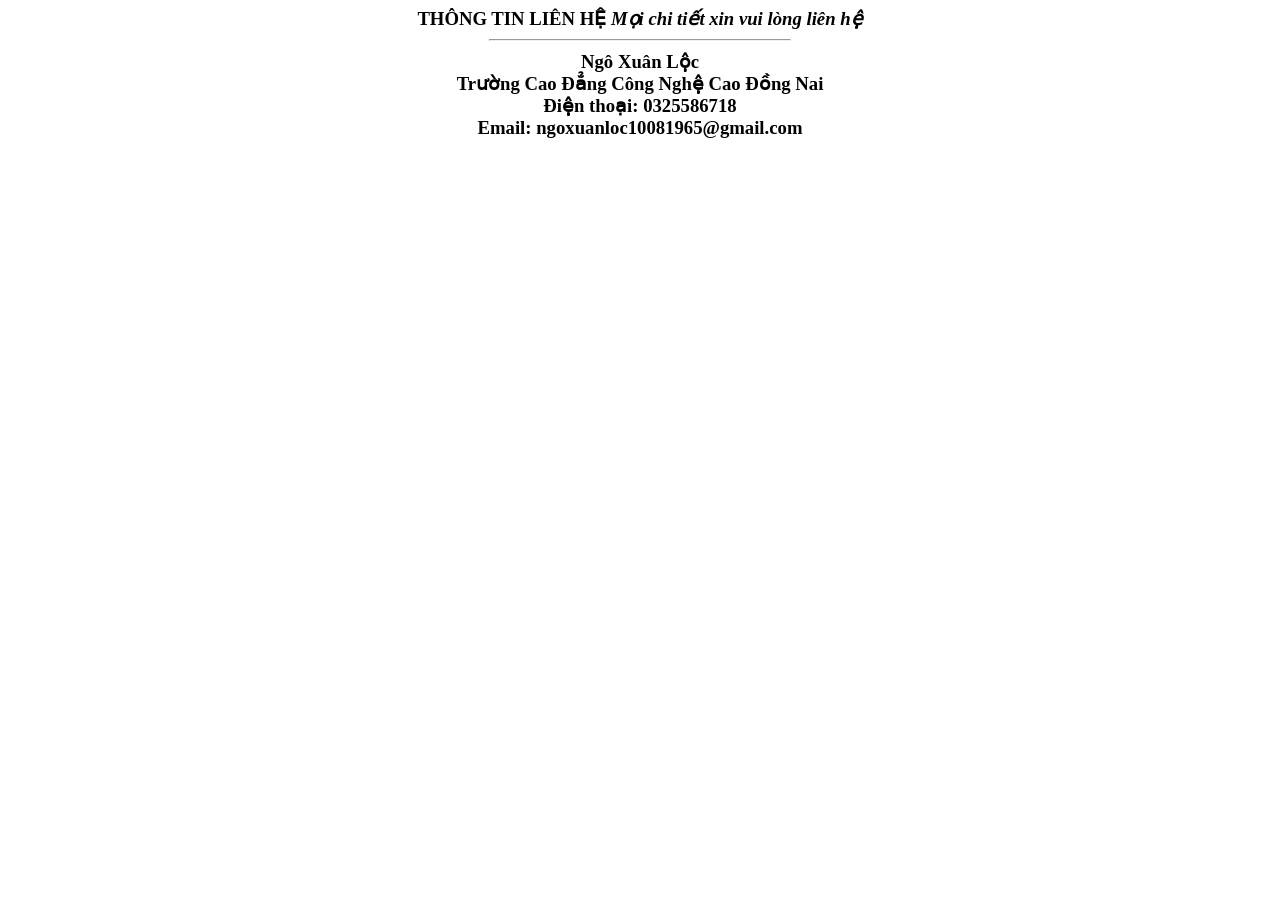
<file: Bài 1/Index.html>
<HTML>
<HEAD>
    <title>.: Liên hệ :.</title>
 </HEAD>
 <BODY>
      <center>
 <h3>THÔNG TIN LIÊN HỆ</3>
 <i>Mọi chi tiết xin vui lòng liên hệ</i>
 <hr width="300" />
 Ngô Xuân Lộc<br />
 Trường Cao Đẳng Công Nghệ Cao Đồng Nai<br />
 Điện thoại: 0325586718<br />
 Email: ngoxuanloc10081965@gmail.com
    <center>
<BODY>
</HTML>
</file>
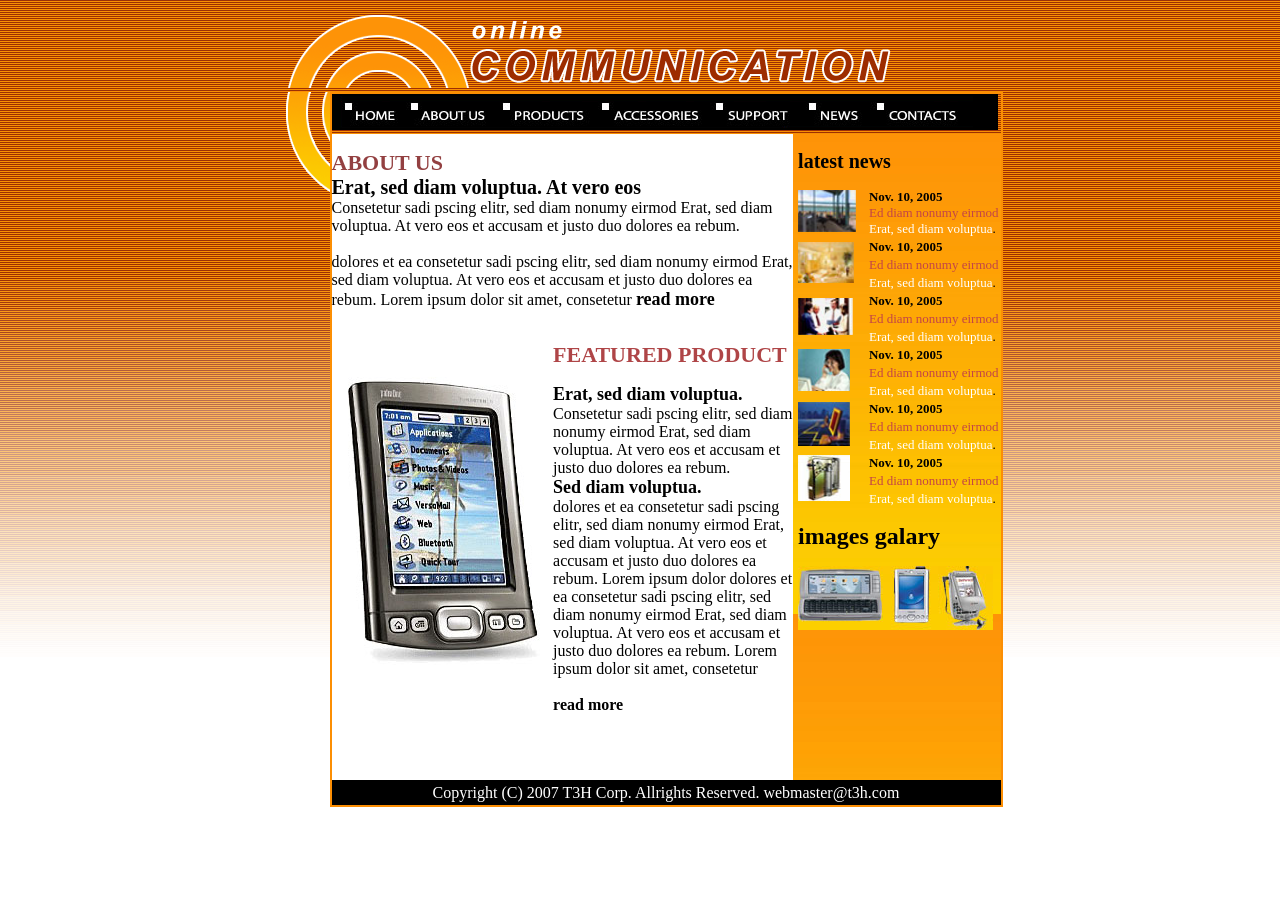
<file: Bài 2.1 Online/index.html>
<!doctype html>
<html>
<head>
<meta charset="utf-8">
<title>Untitled Document</title>
<style type="text/css">
body {
    background-image: url(Images/bg.gif);
    background-repeat: repeat-x;
}
	.border {
border:#fc8e03 2px solid;
}
.nen_chuyen_sac {
background-image:url(Images/bg_chuyensac.jpg);
background-color:#FCD001;
padding-left:5px;
 }

</style>
<script type="text/javascript">
function MM_preloadImages() { //v3.0
  var d=document; if(d.images){ if(!d.MM_p) d.MM_p=new Array();
    var i,j=d.MM_p.length,a=MM_preloadImages.arguments; for(i=0; i<a.length; i++)
    if (a[i].indexOf("#")!=0){ d.MM_p[j]=new Image; d.MM_p[j++].src=a[i];}}
}

function MM_swapImgRestore() { //v3.0
  var i,x,a=document.MM_sr; for(i=0;a&&i<a.length&&(x=a[i])&&x.oSrc;i++) x.src=x.oSrc;
}

function MM_findObj(n, d) { //v4.01
  var p,i,x;  if(!d) d=document; if((p=n.indexOf("?"))>0&&parent.frames.length) {
    d=parent.frames[n.substring(p+1)].document; n=n.substring(0,p);}
  if(!(x=d[n])&&d.all) x=d.all[n]; for (i=0;!x&&i<d.forms.length;i++) x=d.forms[i][n];
  for(i=0;!x&&d.layers&&i<d.layers.length;i++) x=MM_findObj(n,d.layers[i].document);
  if(!x && d.getElementById) x=d.getElementById(n); return x;
}

function MM_swapImage() { //v3.0
  var i,j=0,x,a=MM_swapImage.arguments; document.MM_sr=new Array; for(i=0;i<(a.length-2);i+=3)
   if ((x=MM_findObj(a[i]))!=null){document.MM_sr[j++]=x; if(!x.oSrc) x.oSrc=x.src; x.src=a[i+2];}
}
</script>
</head>

<body onLoad="MM_preloadImages('Images/home_over.gif','Images/about_us_over.gif','Images/products_over.gif','Images/Accessories_over.gif','Images/support_over.gif','Images/news_over.gif','Images/contact_us_over.gif')">
<table width="725" border="0" align="center" cellpadding="0" cellspacing="0">
  <tbody>
    <tr>
      <td colspan="2"><img src="Images/logo_01.gif" width="192" height="80" alt=""/><img src="Images/banner.gif" width="463" height="80" alt=""/></td>
    </tr>
    <tr>
      <td width="52" align="left" valign="top"><img src="Images/logo_02.gif" width="52" height="100" alt=""/></td>
      <td width="673"><table width="100%" height="544" border="0" cellpadding="0" cellspacing="0" class="border">
        <tbody>
          <tr>
            <td colspan="2"><img src="Images/home.gif" alt="" width="79" height="36" id="Image1" onMouseOver="MM_swapImage('Image1','','Images/home_over.gif',1)" onMouseOut="MM_swapImgRestore()"/><img src="Images/about_us.gif" alt="" width="92" height="36" id="Image2" onMouseOver="MM_swapImage('Image2','','Images/about_us_over.gif',1)" onMouseOut="MM_swapImgRestore()"/><img src="Images/products.gif" alt="" width="99" height="36" id="Image3" onMouseOver="MM_swapImage('Image3','','Images/products_over.gif',1)" onMouseOut="MM_swapImgRestore()"/><img src="Images/Accessories.gif" alt="" width="114" height="36" id="Image4" onMouseOver="MM_swapImage('Image4','','Images/Accessories_over.gif',1)" onMouseOut="MM_swapImgRestore()"/><img src="Images/support.gif" alt="" width="76" height="36" id="Image5" onMouseOver="MM_swapImage('Image5','','Images/support_over.gif',1)" onMouseOut="MM_swapImgRestore()"/><img src="Images/news.gif" alt="" width="85" height="36" id="Image6" onMouseOver="MM_swapImage('Image6','','Images/news_over.gif',1)" onMouseOut="MM_swapImgRestore()"/><img src="Images/contact_us.gif" alt="" width="121" height="36" id="Image7" onMouseOver="MM_swapImage('Image7','','Images/contact_us_over.gif',1)" onMouseOut="MM_swapImgRestore()"/></td>
            </tr>
          <tr>
            <td width="69%" height="479" align="left" valign="top" bgcolor="#FFFFFF"><p><span style="color: #934041; font-size: 22px;"><strong>ABOUT US</strong></span><br>
                <strong style="font-size: 20px">Erat, sed diam voluptua. At vero eos</strong><br>
                Consetetur sadi pscing elitr, sed diam nonumy eirmod Erat, sed diam voluptua. At vero eos et accusam et justo duo dolores ea rebum.  <br>
                <br>
                dolores et ea consetetur sadi pscing elitr, sed diam nonumy eirmod Erat, sed diam voluptua. At vero eos et accusam et justo duo dolores ea rebum. Lorem ipsum dolor sit amet, consetetur <strong style="font-size: 18px">read more</strong></p>
              <table width="100%" border="0" cellspacing="0" cellpadding="0">
                <tbody>
                  <tr>
                    <td width="48%"><img src="Images/phone.jpg" width="217" height="298" alt=""/></td>
                    <td width="52%" align="left" valign="top"><p><strong style="color: #AF4547; font-size: 22px;">FEATURED PRODUCT</strong></p>
                      <p><strong style="font-size: 18px">Erat, sed diam voluptua.</strong><br>
                      Consetetur sadi pscing elitr, sed diam nonumy eirmod Erat, sed diam voluptua. At vero eos et accusam et justo duo dolores ea rebum.  <br>
                      <span style="font-size: 18px"><strong>Sed diam voluptua.</strong></span><br>
                      dolores et ea consetetur sadi pscing elitr, sed diam nonumy eirmod Erat, sed diam voluptua. At vero eos et accusam et justo duo dolores ea rebum. Lorem ipsum dolor   dolores et ea consetetur sadi pscing elitr, sed diam nonumy eirmod Erat, sed diam voluptua. At vero eos et accusam et justo duo dolores ea rebum. Lorem ipsum dolor sit amet, consetetur   <br>
                      <br>
                      <strong style="font-size: 16px">read more</strong></p></td>
                  </tr>
                  </tbody>
              </table>
              <p>&nbsp;</p></td>
            <td width="31%" align="left" valign="top" class="nen_chuyen_sac"><table width="100%" border="0" cellspacing="0" cellpadding="0">
              <tbody>
                <tr>
                  <td colspan="2"><p><strong style="font-size: 20px">latest news</strong></p></td>
                  </tr>
                <tr>
                  <td width="35%"><img src="Images/icon_01.jpg" width="58" height="42" alt=""/></td>
                  <td width="65%" style="font-size: 13px"><strong>Nov. 10, 2005</strong><br>
                    <span style="color: #C34547">Ed diam nonumy eirmod</span> <span style="color: #FFFFFF">Erat, sed diam voluptua</span>.</td>
                </tr>
                <tr>
                  <td><img src="Images/icon_02.jpg" width="56" height="41" alt=""/></td>
                  <td><span style="font-size: 13px"><strong>Nov. 10, 2005</strong><br>
                      <span style="color: #C34547">Ed diam nonumy eirmod</span> <span style="color: #FFFFFF">Erat, sed diam voluptua</span>.</span></td>
                </tr>
                <tr>
                  <td><img src="Images/icon_03.jpg" width="55" height="37" alt=""/></td>
                  <td><span style="font-size: 13px"><strong>Nov. 10, 2005</strong><br>
                      <span style="color: #C34547">Ed diam nonumy eirmod</span> <span style="color: #FFFFFF">Erat, sed diam voluptua</span>.</span></td>
                </tr>
                <tr>
                  <td><img src="Images/icon_04.jpg" width="52" height="42" alt=""/></td>
                  <td><span style="font-size: 13px"><strong>Nov. 10, 2005</strong><br>
                      <span style="color: #C34547">Ed diam nonumy eirmod</span> <span style="color: #FFFFFF">Erat, sed diam voluptua</span>.</span></td>
                </tr>
                <tr>
                  <td><img src="Images/icon_05.jpg" width="52" height="44" alt=""/></td>
                  <td><span style="font-size: 13px"><strong>Nov. 10, 2005</strong><br>
                      <span style="color: #C34547">Ed diam nonumy eirmod</span> <span style="color: #FFFFFF">Erat, sed diam voluptua</span>.</span></td>
                </tr>
                <tr>
                  <td><img src="Images/icon_06.jpg" width="52" height="46" alt=""/></td>
                  <td><span style="font-size: 13px"><strong>Nov. 10, 2005</strong><br>
                      <span style="color: #C34547">Ed diam nonumy eirmod</span> <span style="color: #FFFFFF">Erat, sed diam voluptua</span>.</span></td>
                </tr>
                <tr>
                  <td colspan="2"><p><strong style="font-size: 24px">images galary</strong></p></td>
                  </tr>
                <tr>
                  <td colspan="2"><img src="Images/phone_01.jpg" width="85" height="64" alt=""/><img src="Images/phone_02.jpg" width="55" height="64" alt=""/><img src="Images/phone_03.jpg" width="55" height="64" alt=""/></td>
                  </tr>
              </tbody>
            </table>              <p><br>
              </p></td>
          </tr>
          <tr>
            <td height="25" colspan="2" align="center" valign="middle" bgcolor="#000000" style="color: #FFFFFF">Copyright (C) 2007 T3H Corp. Allrights Reserved. webmaster@t3h.com</td>
            </tr>
        </tbody>
      </table></td>
    </tr>
    <tr>
      <td align="left" valign="top">&nbsp;</td>
      <td>&nbsp;</td>
    </tr>
  </tbody>
</table>
</body>
</html>
</file>
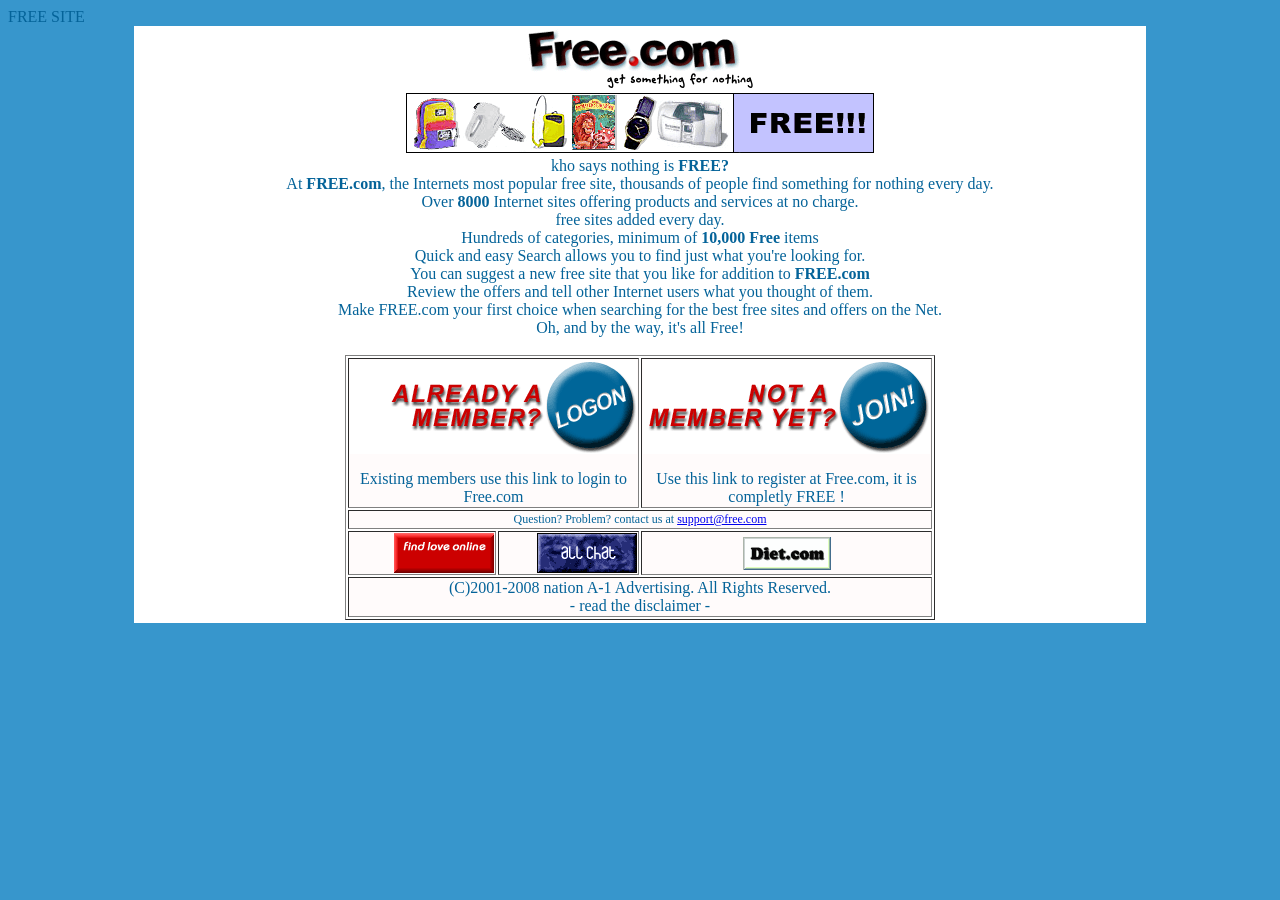
<file: Bài 3/index.html>
<html>
<head>
<titles>FREE SITE</title>
</head>
<body bgcolor="3796cc" text="#046399">
<center>
<table border="0" style="width:80%; background-color:#fff;" Cellpading="0" cellpading="0">
<tr>
<td colspan="3" align="center">
<img src="IMAGES/logo.gif" />
</td>
</tr>
<tr>
<td colspan="3" align="center"> <img src="IMAGES/free.gif" />
</td>
</tr>
<tr>
<td colspan="3" align="center">
kho says nothing is <b>FREE?</b><br />
At <b>FREE.com</b>, the Internets most popular free site, thousands of people find something for nothing every day.<br /> Over
<b>8000</b> Internet sites offering products and services at no charge.<br />
free sites added every day.<br />
Hundreds of categories, minimum of <b>10,000 Free</b> items<br />
Quick and easy Search allows you to find just what you're looking for.<br />
You can suggest a new free site that you like for addition to <b>FREE.com</b><br />
Review the offers and tell other Internet users what you thought of them.<br />
Make FREE.com your first choice when searching for the best free sites and offers on the Net.<br /> Oh, and by the way, it's all Free!<br />
<br /><table width="200" border="1">
  <tbody>
    </tr>
    <tr>
      <td height="0" colspan="2" align="center" bgcolor="#FFFBFB"><p><img src="IMAGES/LOGON.GIF" width="287" height="94" alt=""/></p>
      <p>Existing members use this link to login to Free.com</p></td>
      <td width="377" align="center" bgcolor="#FFFBFB"><p><img src="IMAGES/JOIN.GIF" width="287" height="94" alt=""/></p>
      <p>Use this link to register at Free.com, it is completly FREE !</p></td>
    </tr>
    <tr>
      <td height="0" colspan="3" align="center" bgcolor="#FFFBFB" style="font-size: 12px">Question? Problem? contact us at <a href="#">support@free.com</a></td>
    </tr>
    <tr>
      <td width="207" height="0" align="right" bgcolor="#FFFBFB"><img src="IMAGES/singles.gif" width="100" height="40" alt=""/></td>
      <td width="190" align="right" bgcolor="#FFFBFB"><img src="IMAGES/chat.gif" width="100" height="40" alt=""/></td>
      <td height="0" align="center" bgcolor="#FFFBFB"><img src="IMAGES/diet.gif" width="88" height="33" alt=""/></td>
    </tr>
    <tr>
      <td height="28" colspan="3" align="center" bgcolor="#FFFBFB">(C)2001-2008 nation A-1 Advertising. All Rights Reserved.<br>
      - read the disclaimer -</td>
    </tr>
  </tbody>
</table>
</body>
</html>
</file>
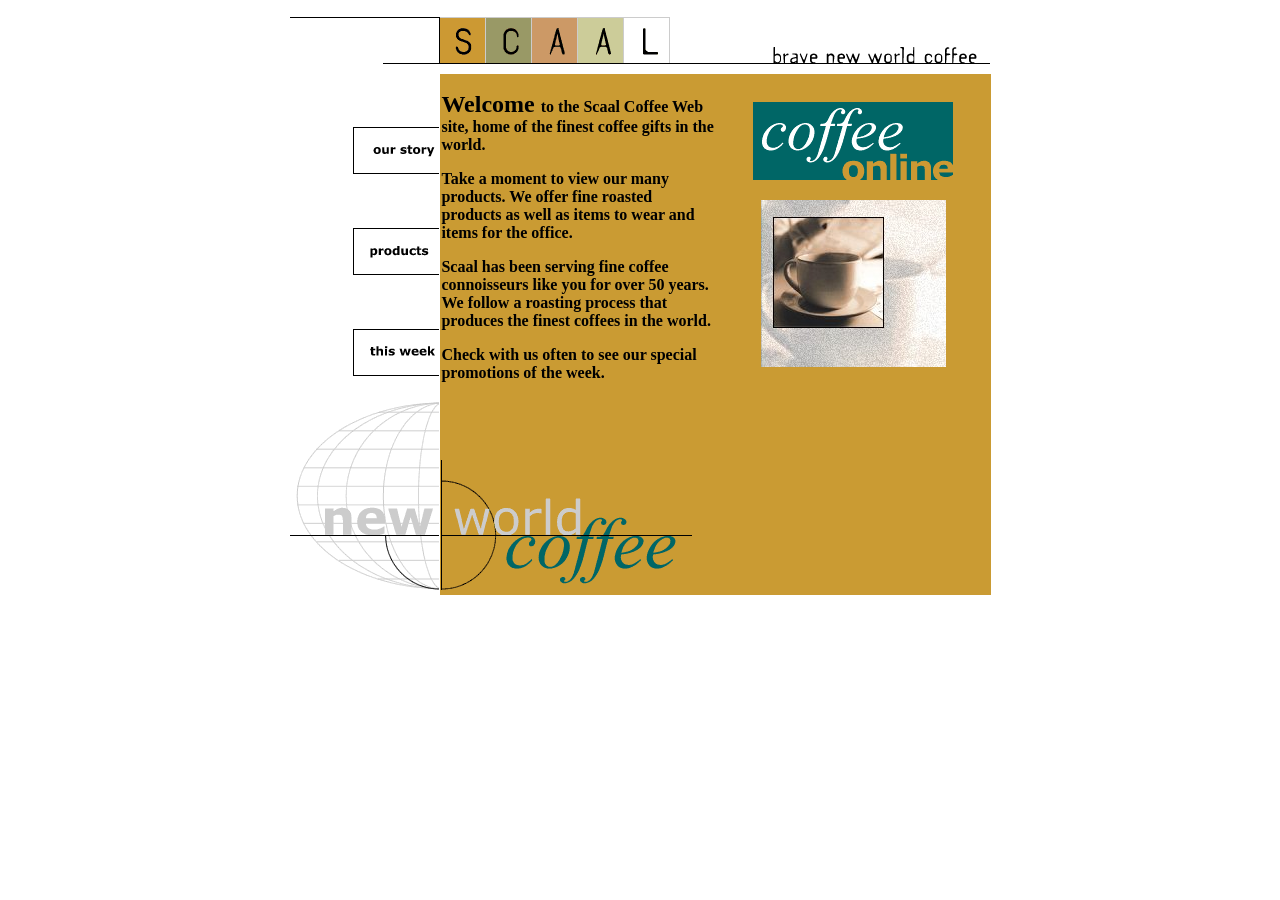
<file: Bài 4/index.html>
<!doctype html>
<html>
<head>
<meta charset="utf-8">
<title>bai4</title>
</head>

<body text="#000000">
<table width="200" border="0" align="center" cellpadding="1" cellspacing="0">
  <tbody>
    <tr>
      <td colspan="3"><a href="index.html"><img src="Images/logo_scaal.gif" width="700" height="60" alt=""/></a></td>
    </tr>
    <tr>
      <td width="147" align="right" valign="middle"><p>&nbsp;</p>
        <p><a href="Story.html"><img src="Images/ourstory_up.gif" width="86" height="47" alt=""/></a></p>
        <p>&nbsp;</p>
        <p><img src="Images/products_up.gif" width="86" height="47" alt=""/></p>
      <p>&nbsp;</p>
      <p><img src="Images/thisweek_up.gif" width="86" height="47" alt=""/></p></td>
      <td width="272" bgcolor="#CA9B33"><p><strong><span style="font-size: 24px">Welcome </span>to the Scaal Coffee Web site, home of the finest coffee gifts in the world.</strong></p>
        <p><strong>Take a moment to view our many products. We offer fine roasted products as well as items to wear and items for the office.</strong></p>
        <p><strong>Scaal has been serving fine coffee connoisseurs like you for over 50 years. We follow a roasting process that produces the finest coffees in the world.</strong></p>
        <p><strong>Check with us often to see our special promotions of the week.</strong><strong></strong><br>
      </p></td>
      <td width="273" align="center" bgcolor="#CA9B33"><p><img src="Images/coffee_online.gif" width="200" height="78" alt=""/></p>
      <p><img src="Images/cup.jpg" width="185" height="167" alt=""/></p></td>
    </tr>
    <tr>
      <td align="right" valign="baseline"><img src="Images/logo_globe_a.gif" width="149" height="190" alt=""/></td>
      <td colspan="2" align="left" valign="baseline" bgcolor="#CA9B33"><img src="Images/logo_globe_b.gif" width="251" height="130" alt=""/></td>
    </tr>
  </tbody>
</table>
</body>
</html>
</file>
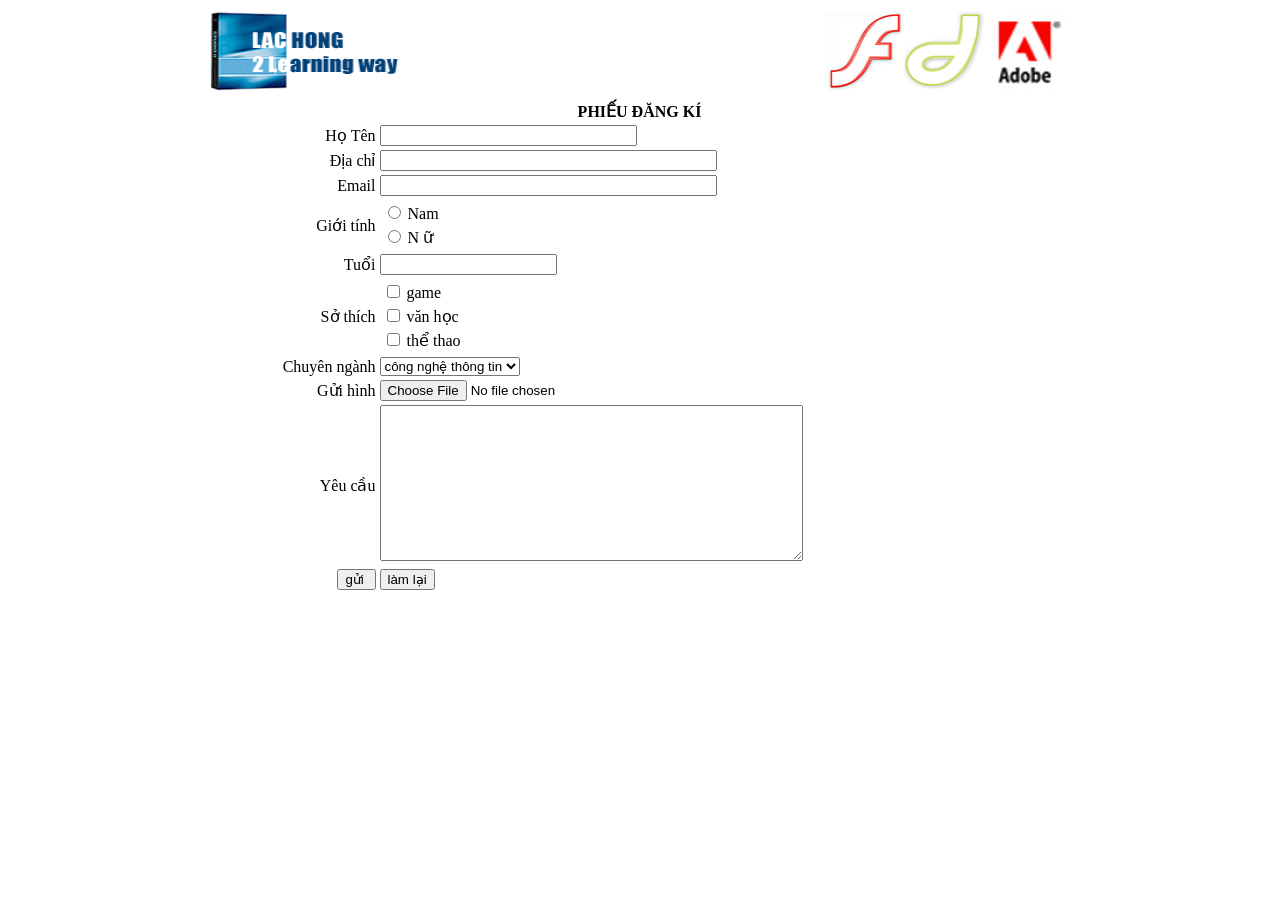
<file: Bài 5/index.html>
<!doctype html>
<html>
<head>
<meta charset="utf-8">
<title>Untitled Document</title>
<style type="text/css">
</style>
</head>

<body>
<table width="867" height="165" border="0" align="center">
  <tbody>
    <tr>
      <td width="351" height="84"><img src="Images/lachong.gif" width="194" height="80" alt=""/></td>
      <td width="370" align="right"><img src="Images/Flash.gif" width="79" height="80" alt=""/><img src="Images/dreamweaver.gif" width="81" height="80" alt=""/><img src="Images/adobe.gif" width="86" height="80" alt=""/></td>
    </tr>
    <tr>
      <td colspan="2"><form><table width="860" height="277" border="0">
        <tbody>
          <tr>
            <td colspan="2" align="center"><strong>PHIẾU ĐĂNG KÍ</strong></td>
            </tr>
          <tr>
            <td width="163" align="right">Họ Tên</td>
            <td width="687"><input name="textfield" type="text" id="textfield" size="30" maxlength="50"></td>
          </tr>
          <tr>
            <td align="right">Địa chỉ</td>
            <td><input name="textfield2" type="text" id="textfield2" size="40" maxlength="50"></td>
          </tr>
          <tr>
            <td align="right">Email</td>
            <td><input name="email" type="email" id="email" size="40" maxlength="50"></td>
          </tr>
          <tr>
            <td align="right">Giới tính</td>
            <td><table width="200">
              <tr>
                <td><label>
                  <input type="radio" name="Giới t&iacute;nh" value="Nữ" id="Giớitiacutenh_0">
                  Nam</label></td>
              </tr>
              <tr>
                <td><label>
                  <input type="radio" name="Giới t&iacute;nh" value="radio" id="Giớitiacutenh_1">
                  N
                  ữ</label></td>
              </tr>
            </table></td>
          </tr>
          <tr>
            <td align="right">Tuổi</td>
            <td><input type="text" name="textfield3" id="textfield3"></td>
          </tr>
          <tr>
            <td align="right">Sở thích</td>
            <td><table width="200">
              <tr>
                <td><label>
                  <input type="checkbox" name="sở thích" value="checkbox" id="sởthiacutech_0">
                  game</label></td>
              </tr>
              <tr>
                <td><label>
                  <input type="checkbox" name="sở thích" value="checkbox" id="sởthiacutech_1">
                  văn học</label></td>
              </tr>
              <tr>
                <td><label>
                  <input type="checkbox" name="sở thích" value="checkbox" id="sởthiacutech_2">
                  thể thao</label></td>
              </tr>
            </table></td>
          </tr>
          <tr>
            <td align="right">Chuyên ngành</td>
            <td><select name="select" id="select">
              <option>công nghệ thông tin</option>
              <option>camera</option>
              <option>hacker</option>
            </select></td>
          </tr>
          <tr>
            <td align="right">Gửi hình</td>
            <td><input type="file" name="fileField" id="fileField"></td>
          </tr>
          <tr>
            <td align="right">Yêu cầu</td>
            <td><textarea name="textarea" cols="50" rows="10" id="textarea"></textarea></td>
          </tr>
          <tr>
            <td align="right"><input type="submit" name="submit" id="submit" value="gửi "></td>
            <td><input name="reset" type="reset" id="reset" value="làm lại"></td>
            </tr>
        </tbody>
      </table>
		  </form></td>
    </tr>
  </tbody>
</table>
</body>
</html>
</file>
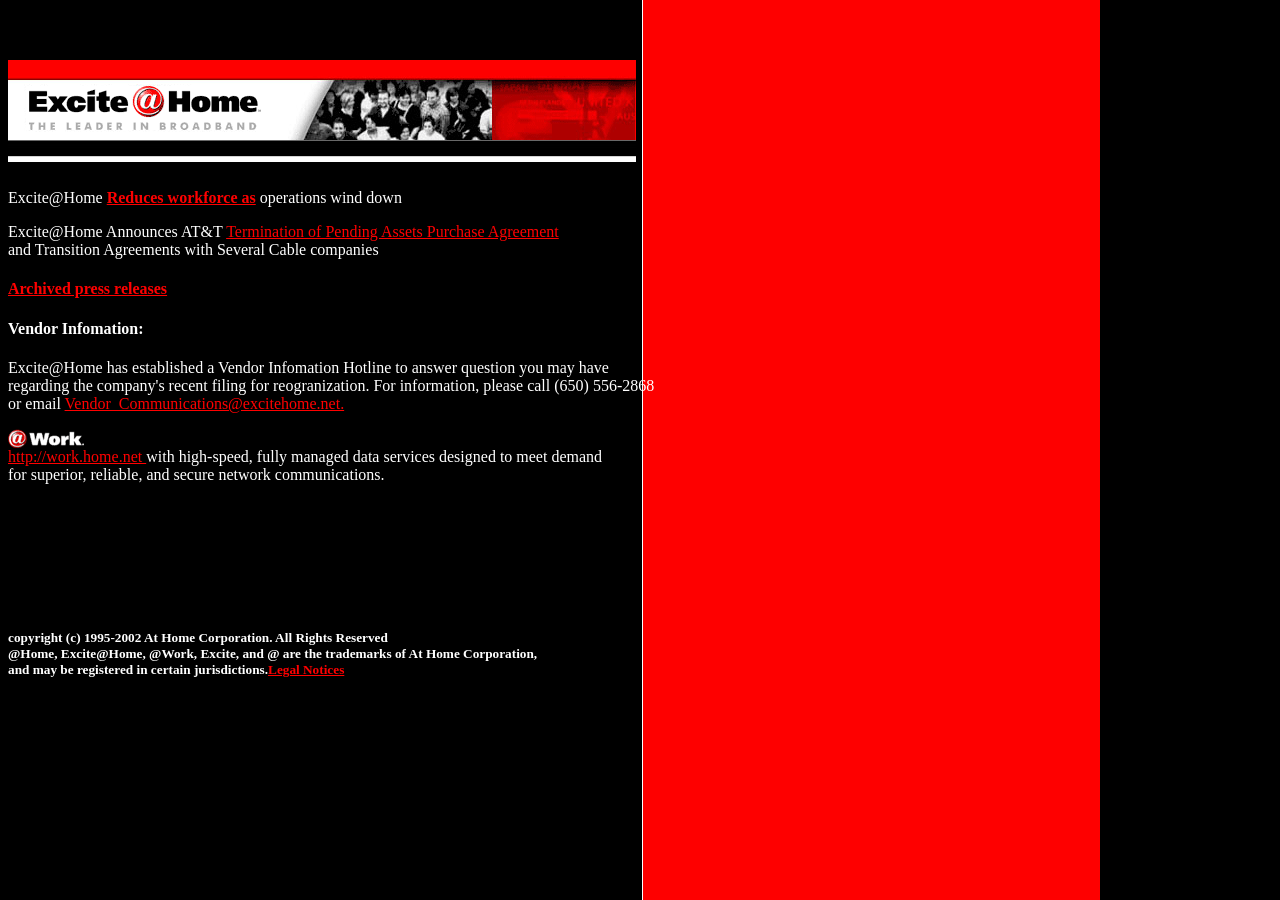
<file: Bài 2/Images.html>
<html>
<head>
<title>Excite</title>
</head>
<body background="IMAGES/BACKGR.GIF" text="#ffffff" link="#ff0000">
<p><br/><br/></p>
<img src="IMAGES/Banner.gif" /><br/>
<p>Excite@Home<b> <a href="#">Reduces workforce as</a></b> operations wind down </p>
<p>Excite@Home Announces AT&T <a href="#">Termination of Pending Assets Purchase Agreement </a><br/>
and Transition Agreements with Several Cable companies</p>
<h4><a href="#">Archived press releases</a></h4>
<h4>Vendor Infomation:</h4>
<p>Excite@Home has established a Vendor Infomation Hotline to answer question you may have <br/> 
regarding the company's recent filing for reogranization. For information, please call (650) 556-2868 <br/>
or email <a href="#">Vendor_Communications@excitehome.net. </a></p>
<p><img src="IMAGES/WORK.GIF" /><br/>
<a href="#">http://work.home.net </a>with high-speed, fully managed data services designed to meet demand <br/>
for superior, reliable, and secure network communications.</p>
<br/>
<br/>
<br/>
<br/>
<br/>
<br/>
<p><h5>copyright (c) 1995-2002 At Home Corporation. All Rights Reserved </br>
@Home, Excite@Home, @Work, Excite, and @ are the trademarks of At Home Corporation, </br>
and may be registered in certain jurisdictions.<a href="#">Legal Notices </a>
</body>
</html>
</file>
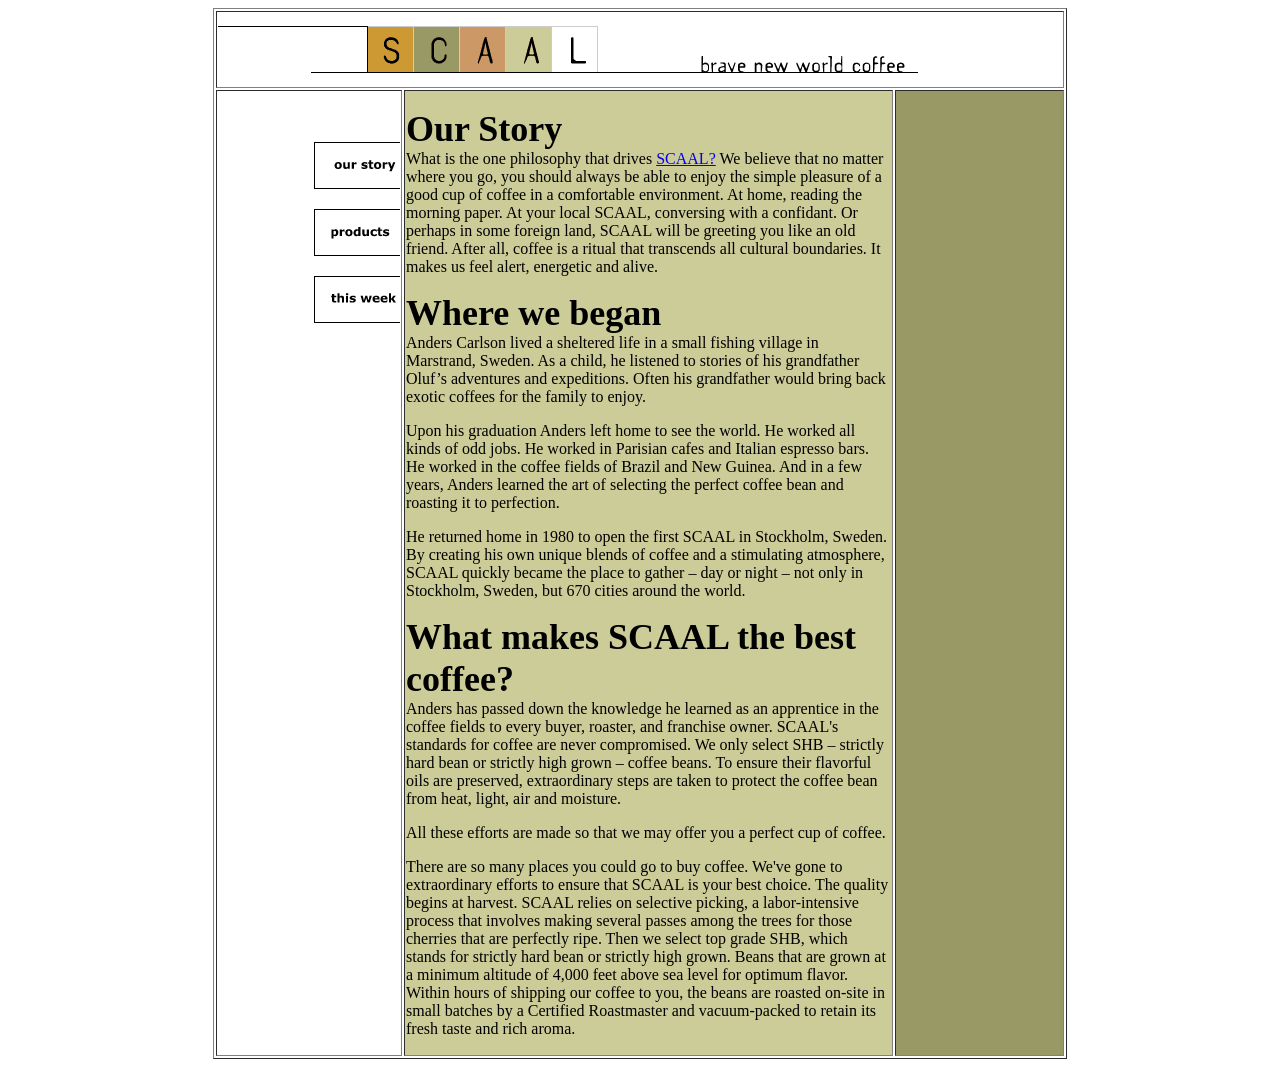
<file: Bài 4/story.html>
<!doctype html>
<html>
<head>
<meta charset="utf-8">
<title>Untitled Document</title>
</head>

<body>
<table width="854" height="376" border="1" align="center">
  <tbody>
    <tr>
      <td height="73" colspan="3"><a href="index.html"><img src="Images/logo_scaal.gif" width="700" height="60" alt=""/></a></td>
    </tr>
    <tr>
      <td width="182" height="295" align="right" valign="top"><p>&nbsp;</p>
        <p><a href="story.html"><img src="Images/ourstory_up.gif" width="86" height="47" alt=""/></a></p>
      <p><img src="Images/products_up.gif" width="86" height="47" alt=""/></p>
      <p><img src="Images/thisweek_up.gif" width="86" height="47" alt=""/></p></td>
      <td width="485" bgcolor="#CCCC99"><p><strong style="font-size: 36px">Our Story</strong><br>
        What is the one philosophy that drives <a href="#">SCAAL?</a> We believe that no matter where you go, you should always be able to enjoy the simple pleasure of a good cup of coffee in a comfortable environment. At home, reading the morning paper. At your local SCAAL, conversing with a confidant. Or perhaps in some foreign land, SCAAL will be greeting you like an old friend. After all, coffee is a ritual that transcends all cultural boundaries. It makes us feel alert, energetic and alive.</p>
        <p> </p>
        <p><strong style="font-size: 36px">Where we began </strong><br>
          Anders Carlson lived a sheltered life in a small fishing village in Marstrand, Sweden. As a child, he listened to stories of his grandfather Oluf’s adventures and expeditions. Often his grandfather would bring back exotic coffees for the family to enjoy. </p>
        <p>Upon his graduation Anders left home to see the world. He worked all kinds of odd jobs. He worked in Parisian cafes and Italian espresso bars. He worked in the coffee fields of Brazil and New Guinea. And in a few years, Anders learned the art of selecting the perfect coffee bean and roasting it to perfection. </p>
        <p>He returned home in 1980 to open the first SCAAL in Stockholm, Sweden. By creating his own unique blends of coffee and a stimulating atmosphere, SCAAL quickly became the place to gather – day or night – not only in Stockholm, Sweden, but 670 cities around the world. </p>
        <p> </p>
        <p><strong style="font-size: 36px">What makes SCAAL the best coffee? </strong><br>
          Anders has passed down the knowledge he learned as an apprentice in the coffee fields to every buyer, roaster, and franchise owner. SCAAL's standards for coffee are never compromised. We only select SHB – strictly hard bean or strictly high grown – coffee beans. To ensure their flavorful oils are preserved, extraordinary steps are taken to protect the coffee bean from heat, light, air and moisture. </p>
        <p>All these efforts are made so that we may offer you a perfect cup of coffee.</p>
        <p>There are so many places you could go to buy coffee. We've gone to extraordinary efforts to ensure that SCAAL is your best choice. The quality begins at harvest. SCAAL relies on selective picking, a labor-intensive process that involves making several passes among the trees for those cherries that are perfectly ripe. Then we select top grade SHB, which stands for strictly hard bean or strictly high grown. Beans that are grown at a minimum altitude of 4,000 feet above sea level for optimum flavor. Within hours of shipping our coffee to you, the beans are roasted on-site in small batches by a Certified Roastmaster and vacuum-packed to retain its fresh taste and rich aroma.<br>
        </p>
      <p></p></td>
      <td width="165" bgcolor="#999966">&nbsp;</td>
    </tr>
  </tbody>
</table>
</body>
</html>
</file>
